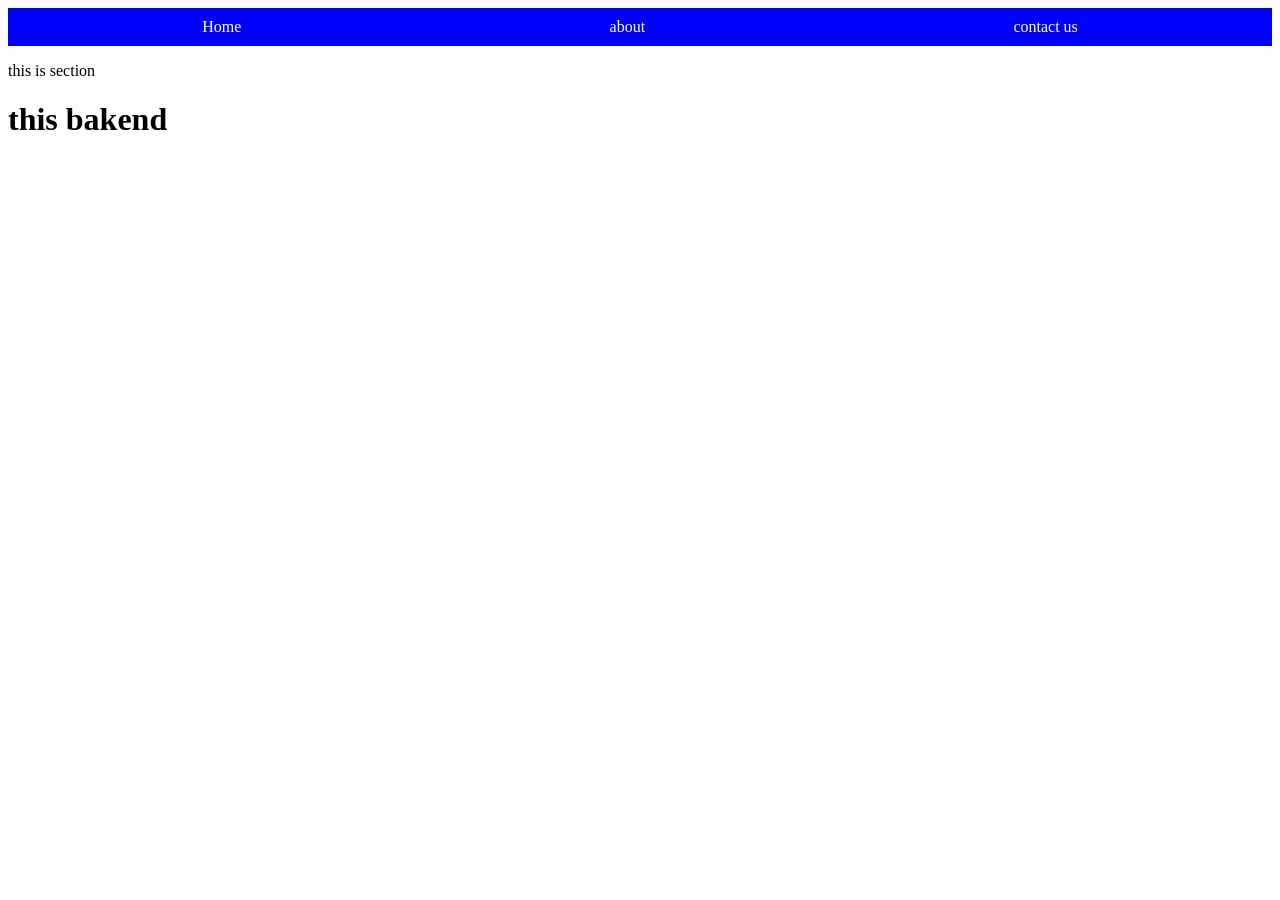
<file: index.html>
<!DOCTYPE html>
<html lang="en">
  <head>
    <meta charset="UTF-8" />
    <meta name="viewport" content="width=device-width, initial-scale=1.0" />
    <title>Document</title>
    <link rel="stylesheet" href="style.css" />
  </head>
  <body>
    <header>
      <nav>
        <a href="index.html">Home</a>
        <a href="about.html">about</a>
        <a href="contactus.html">contact us</a>
      </nav>
    </header>
    <section>
      <p>this is section</p>
    </section>

    <h1>this bakend</h1>
  </body>
</html>
</file>
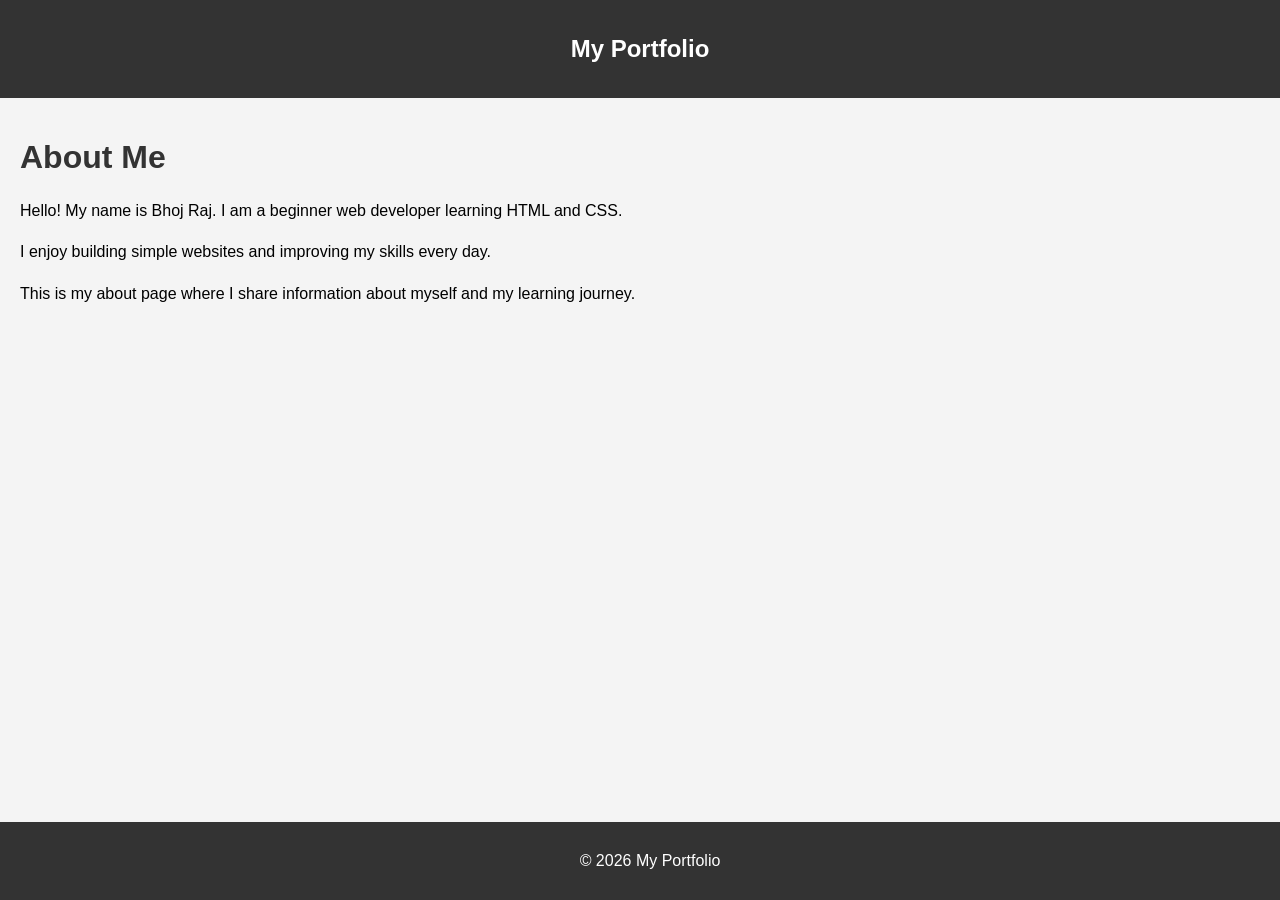
<file: about.html>
<!DOCTYPE html>
<html>
  <head>
    <title>About Me</title>

    <style>
      body {
        font-family: Arial, sans-serif;
        margin: 0;
        background-color: #f4f4f4;
      }

      header {
        background-color: #333;
        color: white;
        padding: 15px;
        text-align: center;
      }

      .container {
        padding: 20px;
      }

      h1 {
        color: #333;
      }

      p {
        line-height: 1.6;
      }

      footer {
        background-color: #333;
        color: white;
        text-align: center;
        padding: 10px;
        position: fixed;
        bottom: 0;
        width: 100%;
      }
    </style>
  </head>

  <body>
    <header>
      <h2>My Portfolio</h2>
    </header>

    <div class="container">
      <h1>About Me</h1>
      <p>
        Hello! My name is Bhoj Raj. I am a beginner web developer learning HTML
        and CSS.
      </p>
      <p>I enjoy building simple websites and improving my skills every day.</p>
      <p>
        This is my about page where I share information about myself and my
        learning journey.
      </p>
    </div>

    <footer>
      <p>© 2026 My Portfolio</p>
    </footer>
  </body>
</html>
</file>
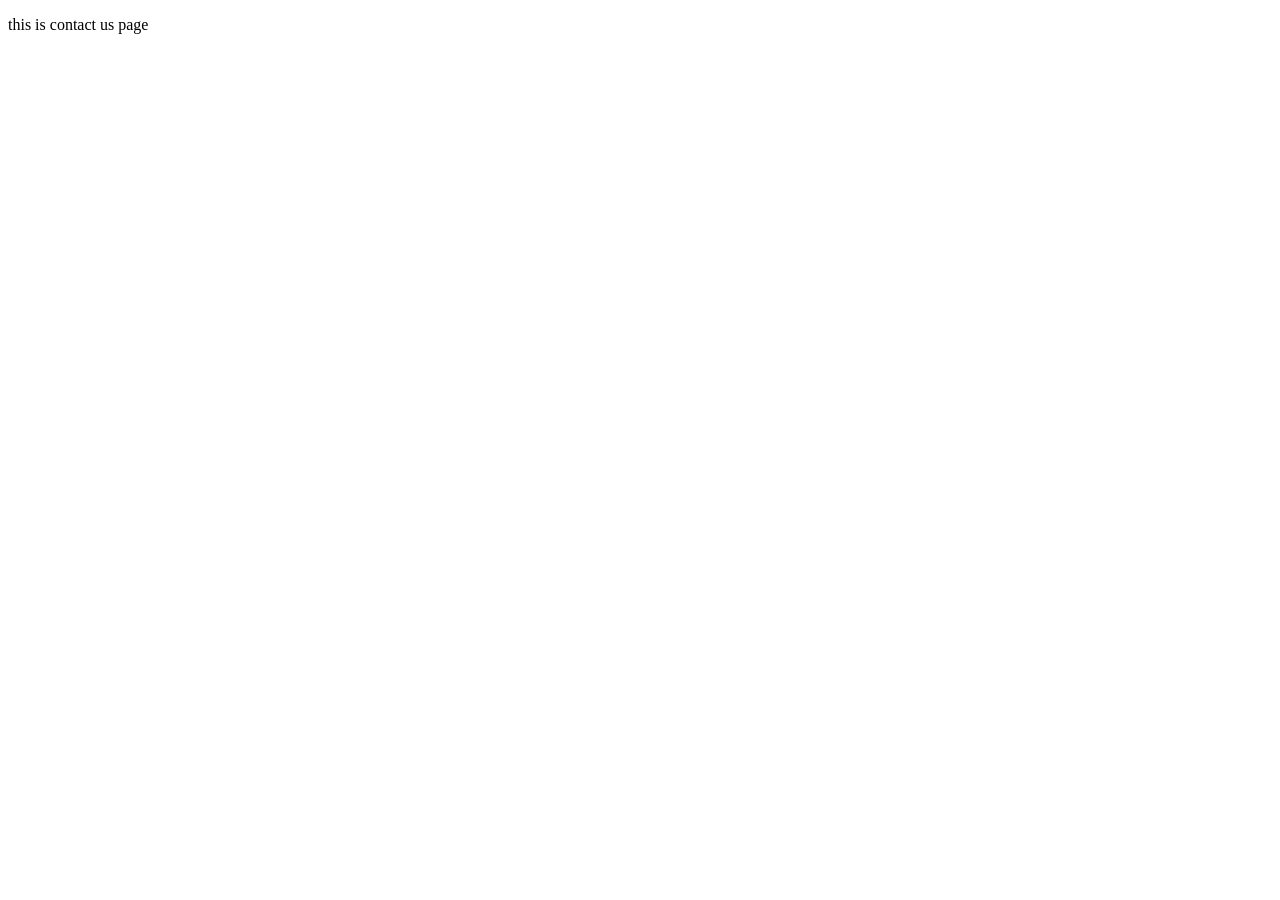
<file: contactus.html>
<!DOCTYPE html>
<html lang="en">
  <head>
    <meta charset="UTF-8" />
    <meta name="viewport" content="width=device-width, initial-scale=1.0" />
    <title>Document</title>
  </head>
  <body>
    <p>this is contact us page</p>
  </body>
</html>
</file>
<file: style.css>
nav {
  background-color: blue;

  padding: 10px;
  display: flex;
  justify-content: space-around;
}

a {
  color: white;
  text-decoration: none;
}
</file>
